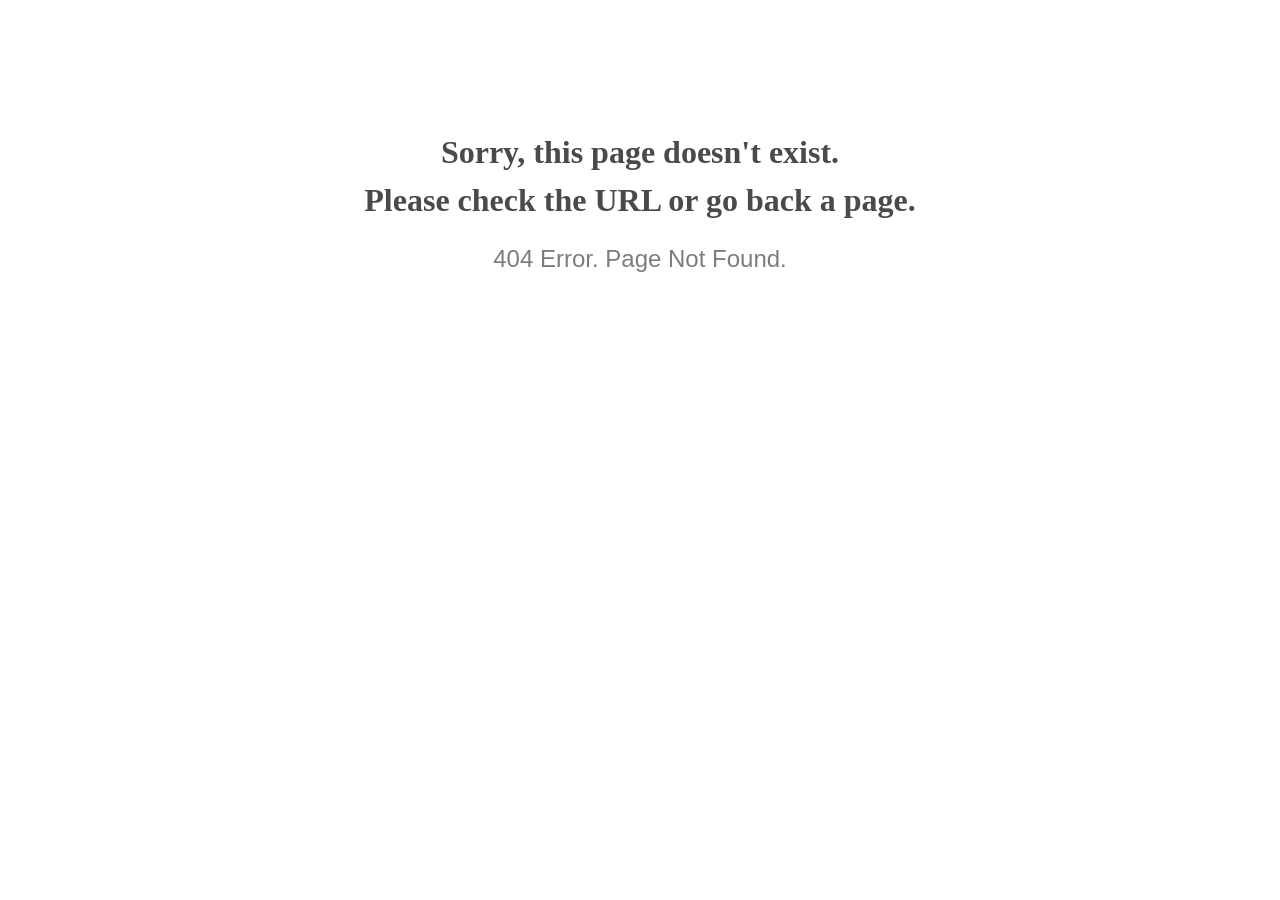
<file: css/_images/bg/delivery-form.html>
<!doctype html>
<html lang="en">
<head>
  <meta charset="utf-8">
  <meta http-equiv="x-ua-compatible" content="ie=edge">
  <title>404 Error</title>
  <meta name="viewport" content="width=device-width, initial-scale=1">
  <meta name="robots" content="noindex, nofollow">
  <style>
    @media screen and (max-width:500px) {
      body { font-size: .6em; }
    }
  </style>
</head>

<body style="text-align: center;">

  <h1 style="font-family: Georgia, serif; color: #4a4a4a; margin-top: 4em; line-height: 1.5;">
    Sorry, this page doesn't exist.<br>Please check the URL or go back a page.
  </h1>

  <h2 style="  font-family: Verdana, sans-serif; color: #7d7d7d; font-weight: 300;">
    404 Error. Page Not Found.
  </h2>

</body>

</html>
</file>
